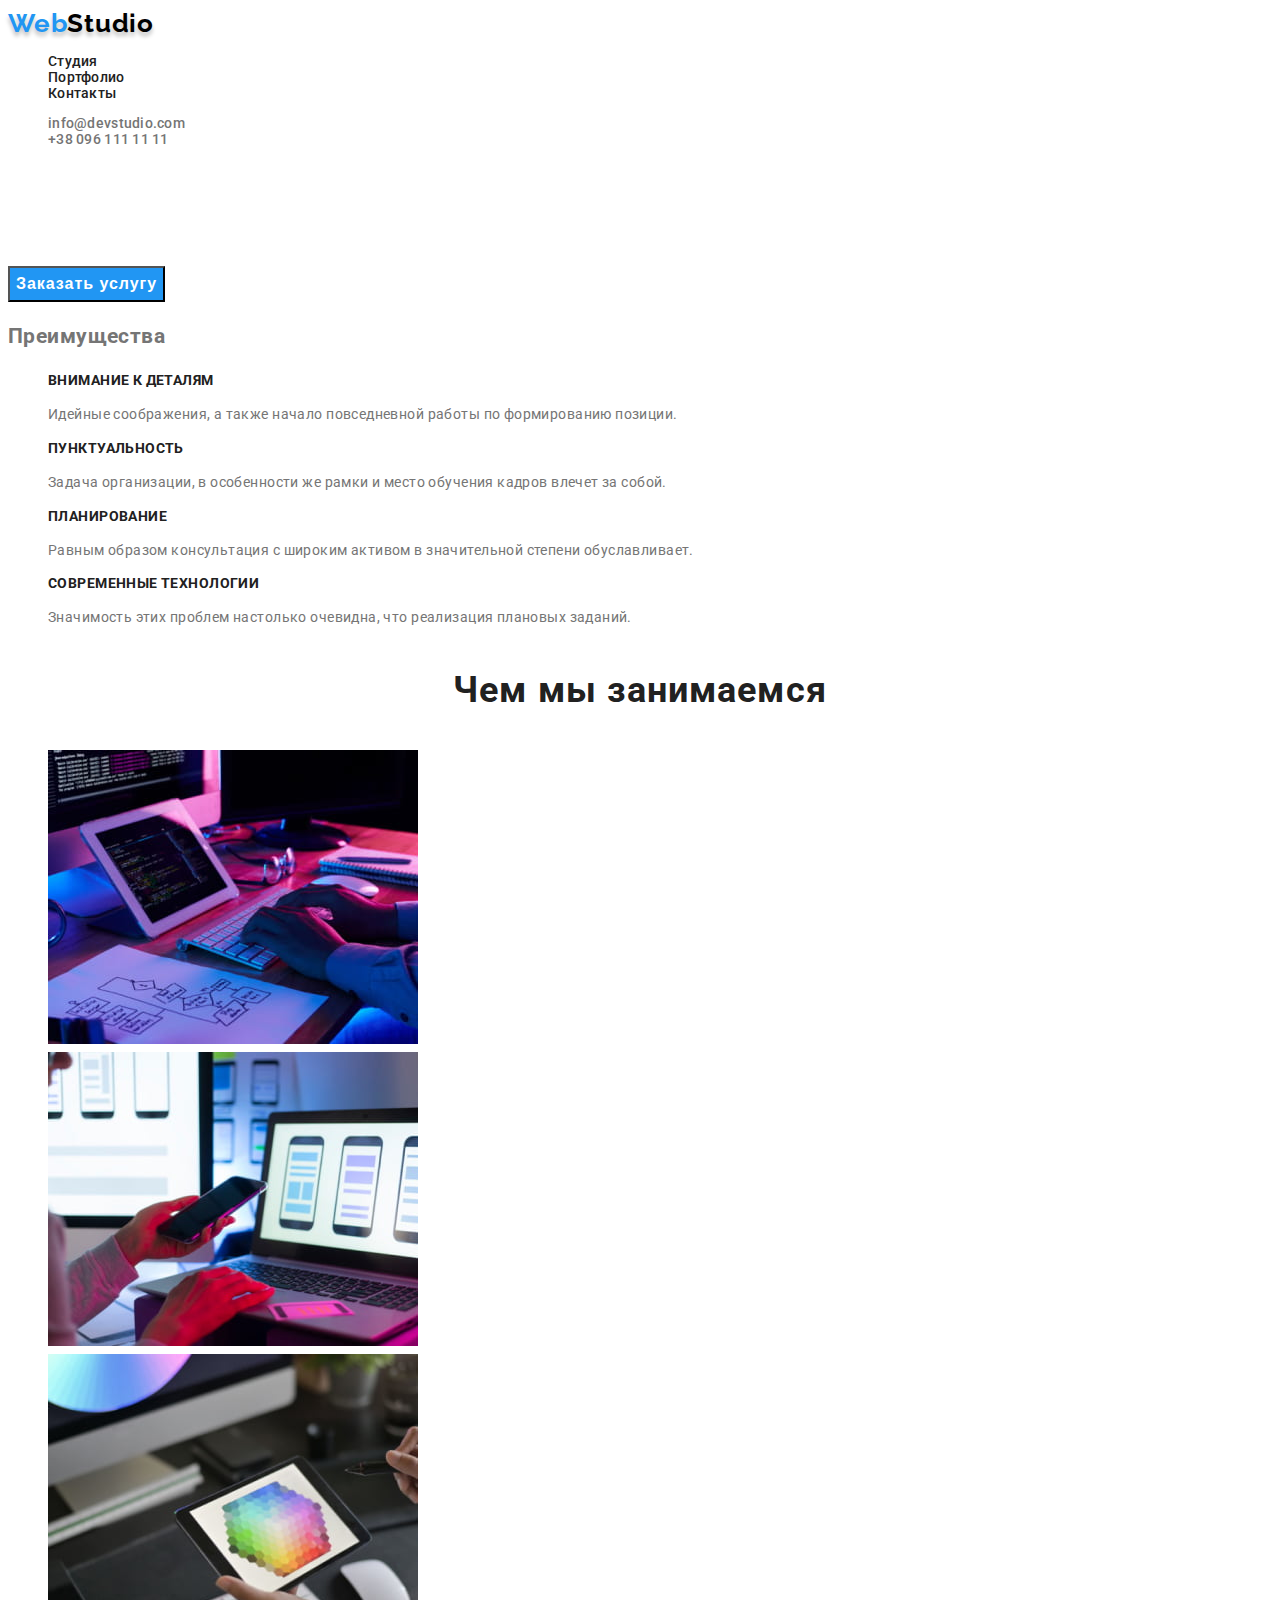
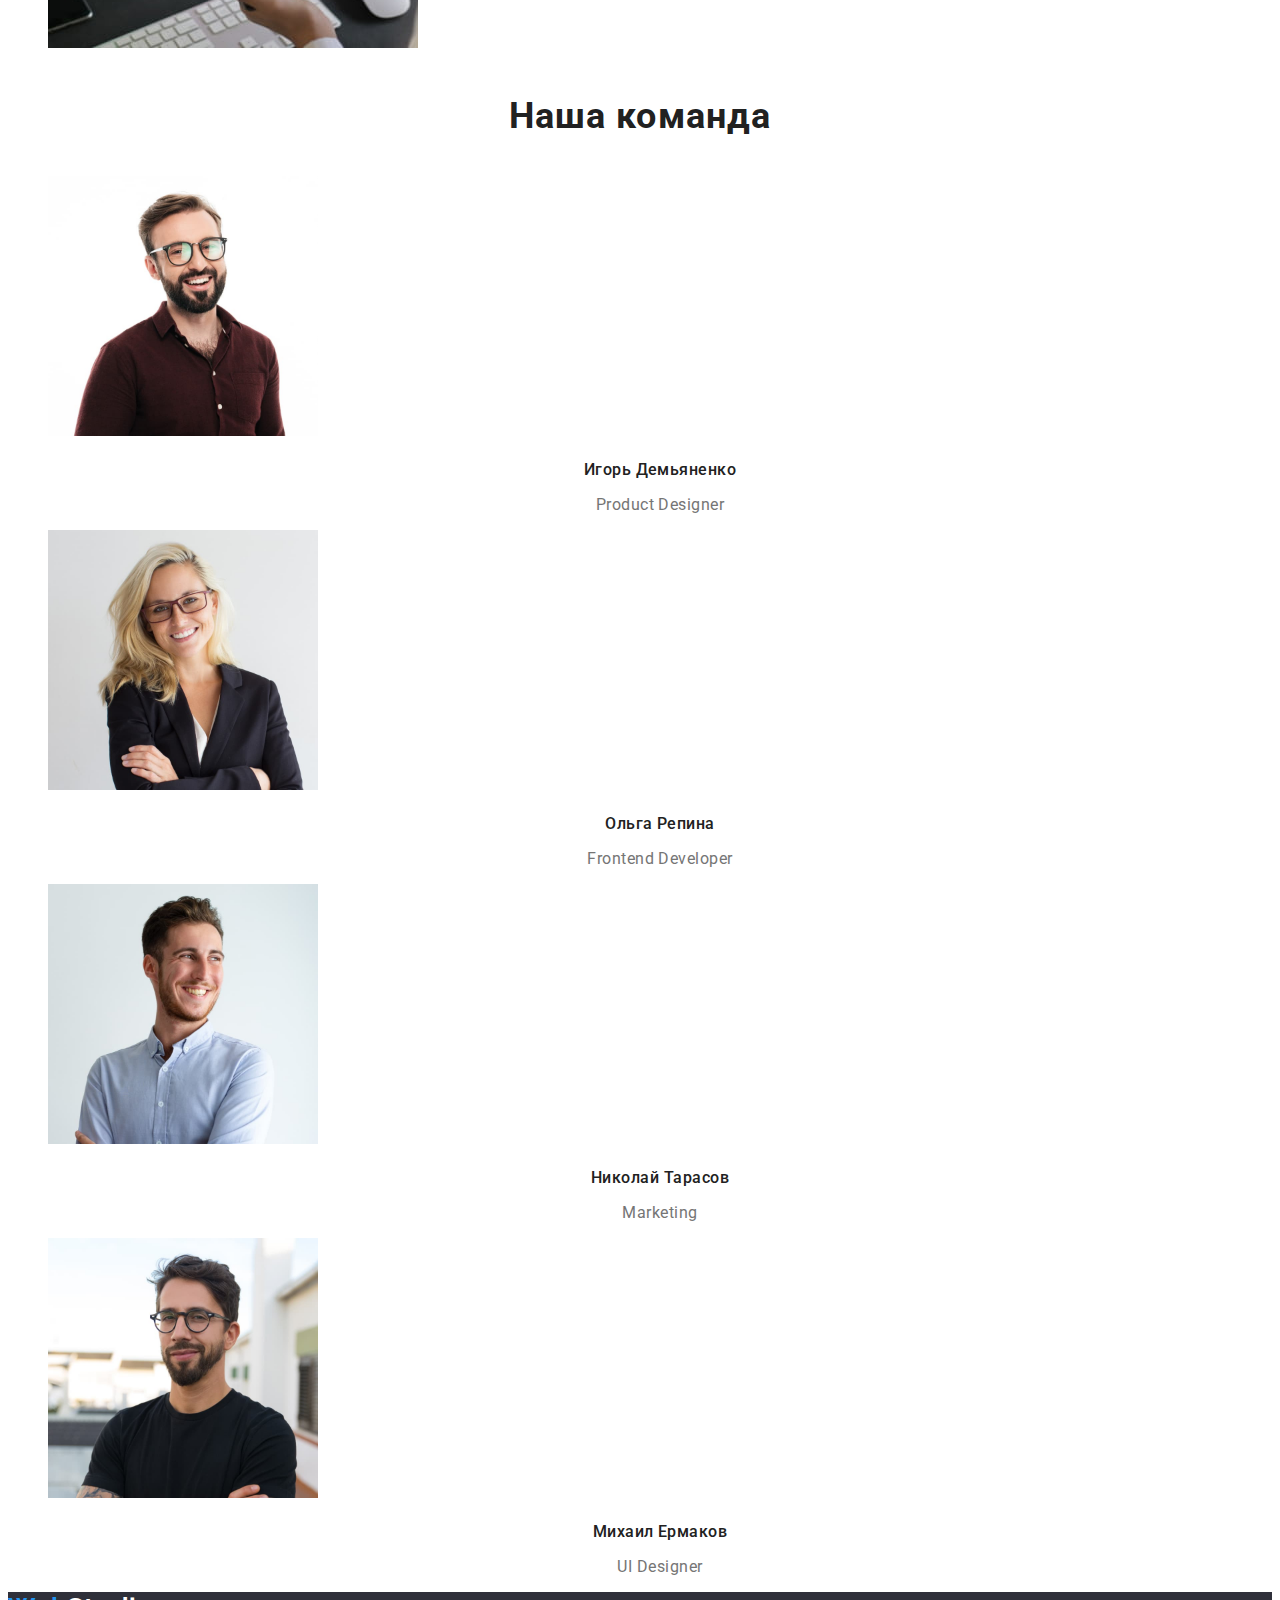
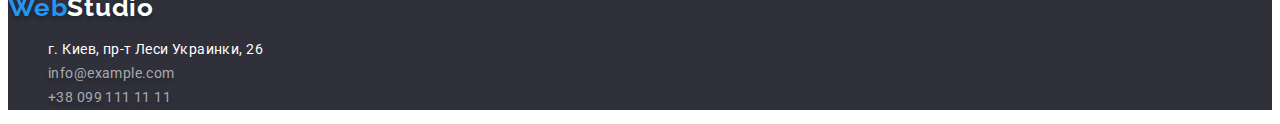
<file: index.html>
<!DOCTYPE html>
<html lang="ru">

<head>
    <meta charset="UTF-8">
    <meta http-equiv="X-UA-Compatible" content="IE=edge">
    <meta name="viewport" content="width=device-width, initial-scale=1.0">
    <title>Домашняя работа №2</title>
    <link rel="stylesheet" href="./css/styles.css">
    <style>
    @import url('https://fonts.googleapis.com/css2?family=Raleway:wght@700&family=Roboto:wght@400;500;700;900&display=swap');
    </style>
</head>

<body>
    <!-- Хедер веб сайта -->
    <header>
        <a class="link logo" href="./index.html">Web<span class="logo-span link">Studio</span></a>

        <!-- Навигация  -->
        <nav class="nav">
            <ul class="nav-list list">
                <li>
                    <a class="link" href="">Студия</a>
                </li>
                <li>
                    <a class="link" href="./portfolio.html">Портфолио</a>
                </li>
                <li>
                    <a class="link" href="">Контакты</a>
                </li>
            </ul>
        </nav>

        <!-- Контакты -->
        <div class="nav-contacts">
            <ul class="contact-list list">
                <li>
                    <a class="link contacts" href="">info@devstudio.com</a>
                </li>
                <li>
                    <a class="link contacts" href="">+38 096 111 11 11</a>
                </li>
            </ul>
        </div>

    </header>
    
    <!-- Основной контент сайта -->
    <main>
        <!-- Герой -->
        <section class="hero">
            <h1 class="hero-heading">ЭФФЕКТИВНЫЕ РЕШЕНИЯ ДЛЯ ВАШЕГО БИЗНЕСА</h1>
            <button class="hero-btn" type="button">Заказать услугу</button>
        </section>

        <!-- Преимущества -->
        <section class="advantage">
            <h2>Преимущества</h2>
            <ul class="advantage-list list">
                <li>
                    <h3>Внимание к деталям</h3>
                    <p>Идейные соображения, а также начало повседневной работы по формированию позиции.</p>
                </li>
                <li>
                    <h3>Пунктуальность</h3>
                    <p>Задача организации, в особенности же рамки и место обучения кадров влечет за собой.</p>
                </li>
                <li>
                    <h3>Планирование</h3>
                    <p>Равным образом консультация с широким активом в значительной степени обуславливает.</p>
                </li>
                <li>
                    <h3>Современные технологии</h3>
                    <p>Значимость этих проблем настолько очевидна, что реализация плановых заданий.</p>
                </li>
            </ul>
        </section>

        <!-- О компании -->
        <section class="about">
            <h2>Чем мы занимаемся</h2>
            <ul class="about-list list">
                <li>
                    <img src="./images/aboutImage1.jpeg" alt="Фото програмиста за работой" width="370">
                </li>
                <li>
                    <img src="./images/aboutImage2.jpeg" alt="Фото дезайнера за работой" width="370">
                </li>
                <li>
                    <img src="./images/aboutImage3.jpeg" alt="Фото дизайнера за работой" width="370">
                </li>
            </ul>
        </section>

        <!-- Команда компании -->
        <section class="team" >
            <h2>Наша команда</h2>
            <ul class="team-list list">
                <li>
                    <img src="./images/teamcard1.jpg" alt="Фото Игоря Демянова" width="270">
                    <h3>Игорь Демьяненко</h3>
                    <p>Product Designer</p>
                </li>
                <li>
                    <img src="./images/teamcard2.jpg" alt="Фото Ольшги Репеной" width="270">
                    <h3>Ольга Репина</h3>
                    <p>Frontend Developer</p>
                </li>
                <li>
                    <img src="./images/teamcard3.jpg" alt="Фото Николая Тарасова" width="270">
                    <h3>Николай Тарасов</h3>
                    <p>Marketing</p>
                </li>
                <li>
                    <img src="./images/teamcard4.jpg" alt="Фото Михаила Ермакова" width="270">
                    <h3>Михаил Ермаков</h3>
                    <p>UI Designer</p>
                </li>
            </ul>
        </section>
    </main>

    <!-- Подвал веб сайта -->
    <footer class="footer">
        <a class="link logo" href="./index.html">Web<span class="logo-span link">Studio</span></a>
        <ul class="fotter-list list">
            <li>
                <address class="address">г. Киев, пр-т Леси Украинки, 26</address>
            </li>
            <li>
                <a class="link footer-contacts" href="">info@example.com</a>
            </li>
            <li>
                <a class="link footer-contacts" href="">+38 099 111 11 11</a>
            </li>
        </ul>

    </footer>
</body>

</html>
</file>
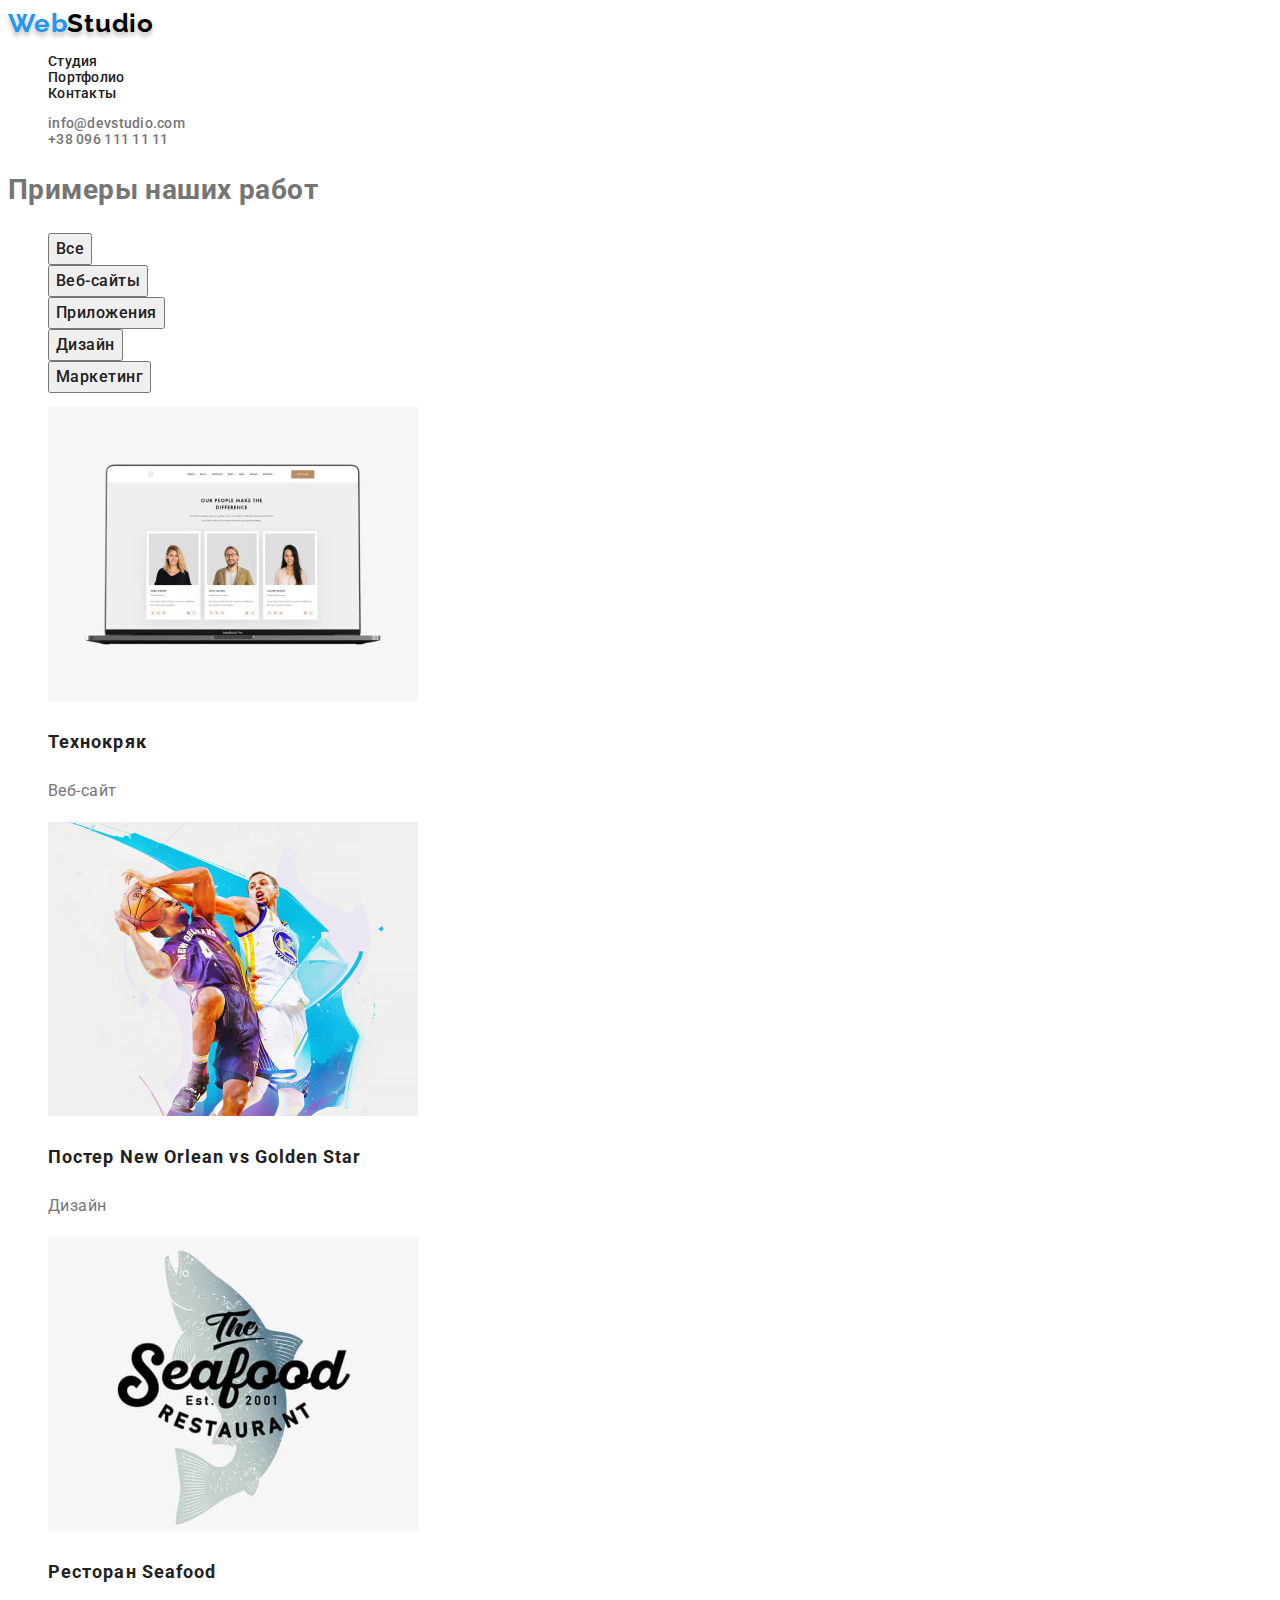
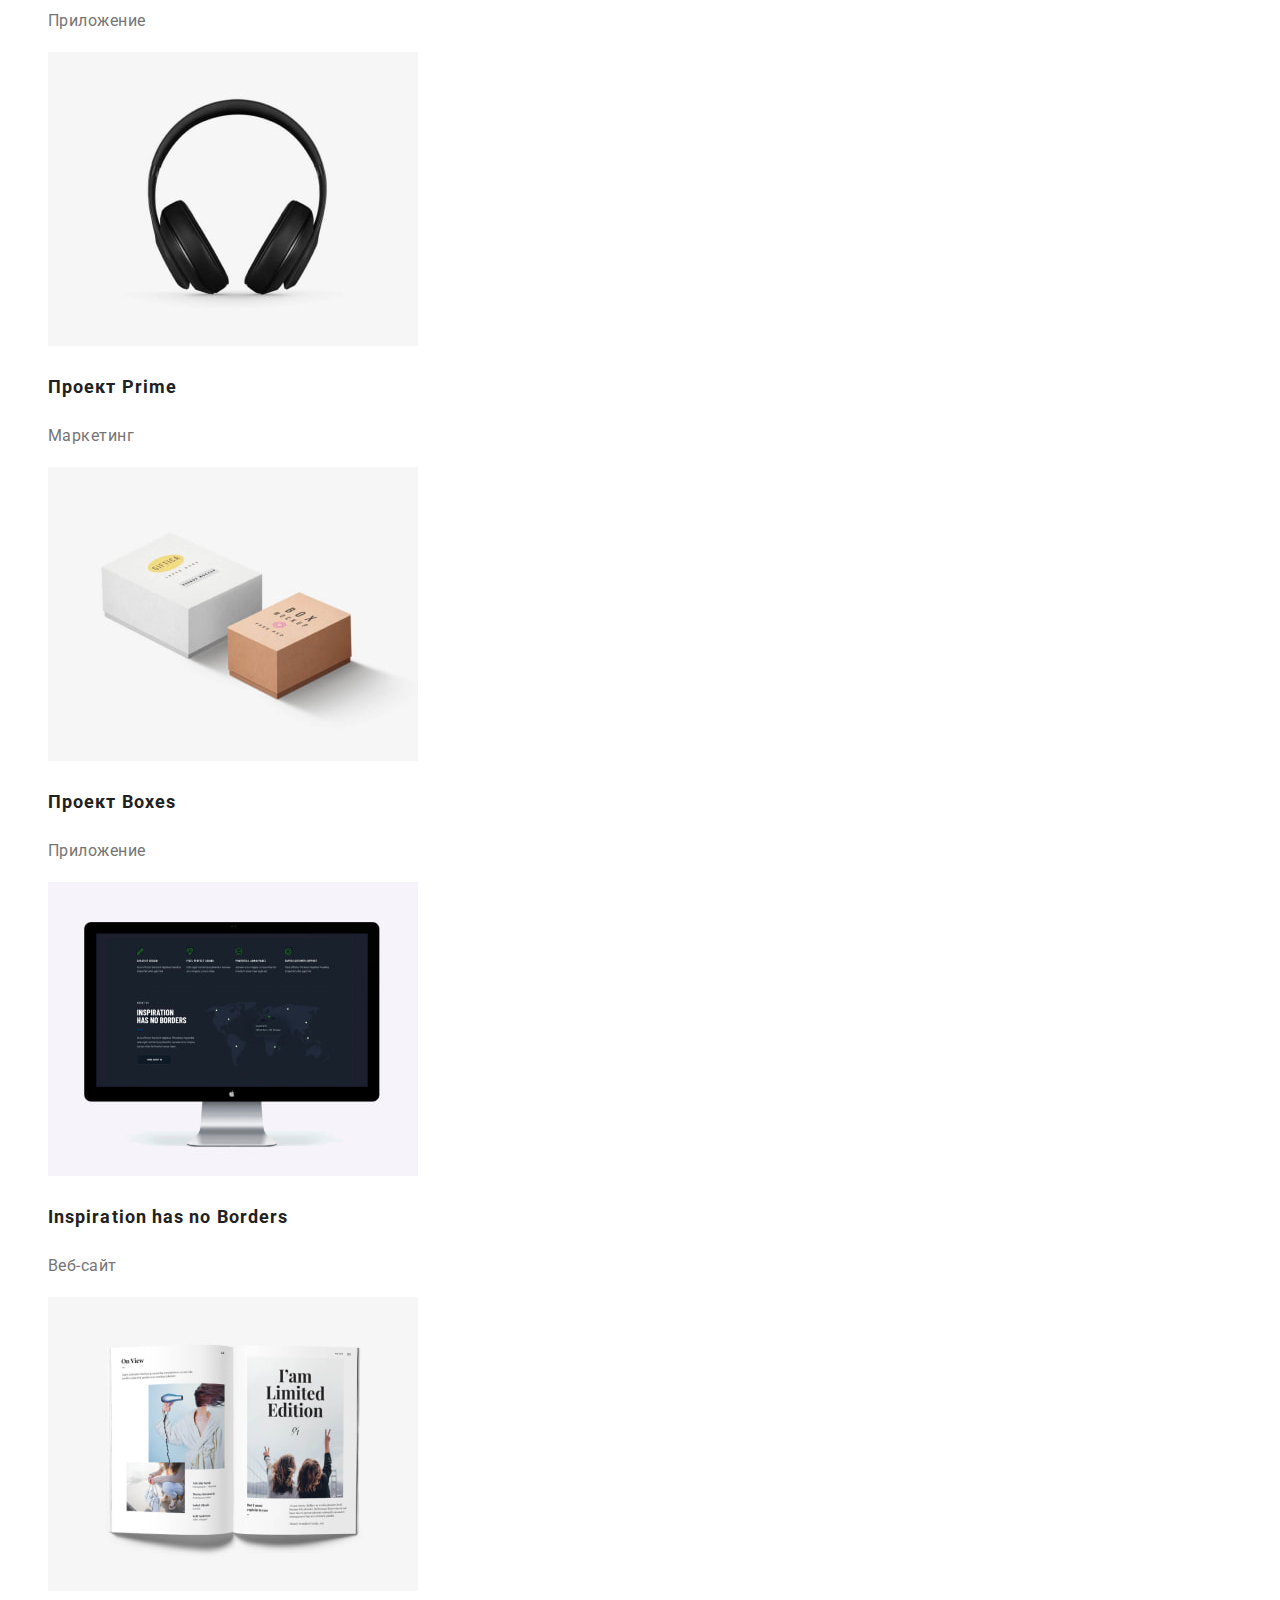
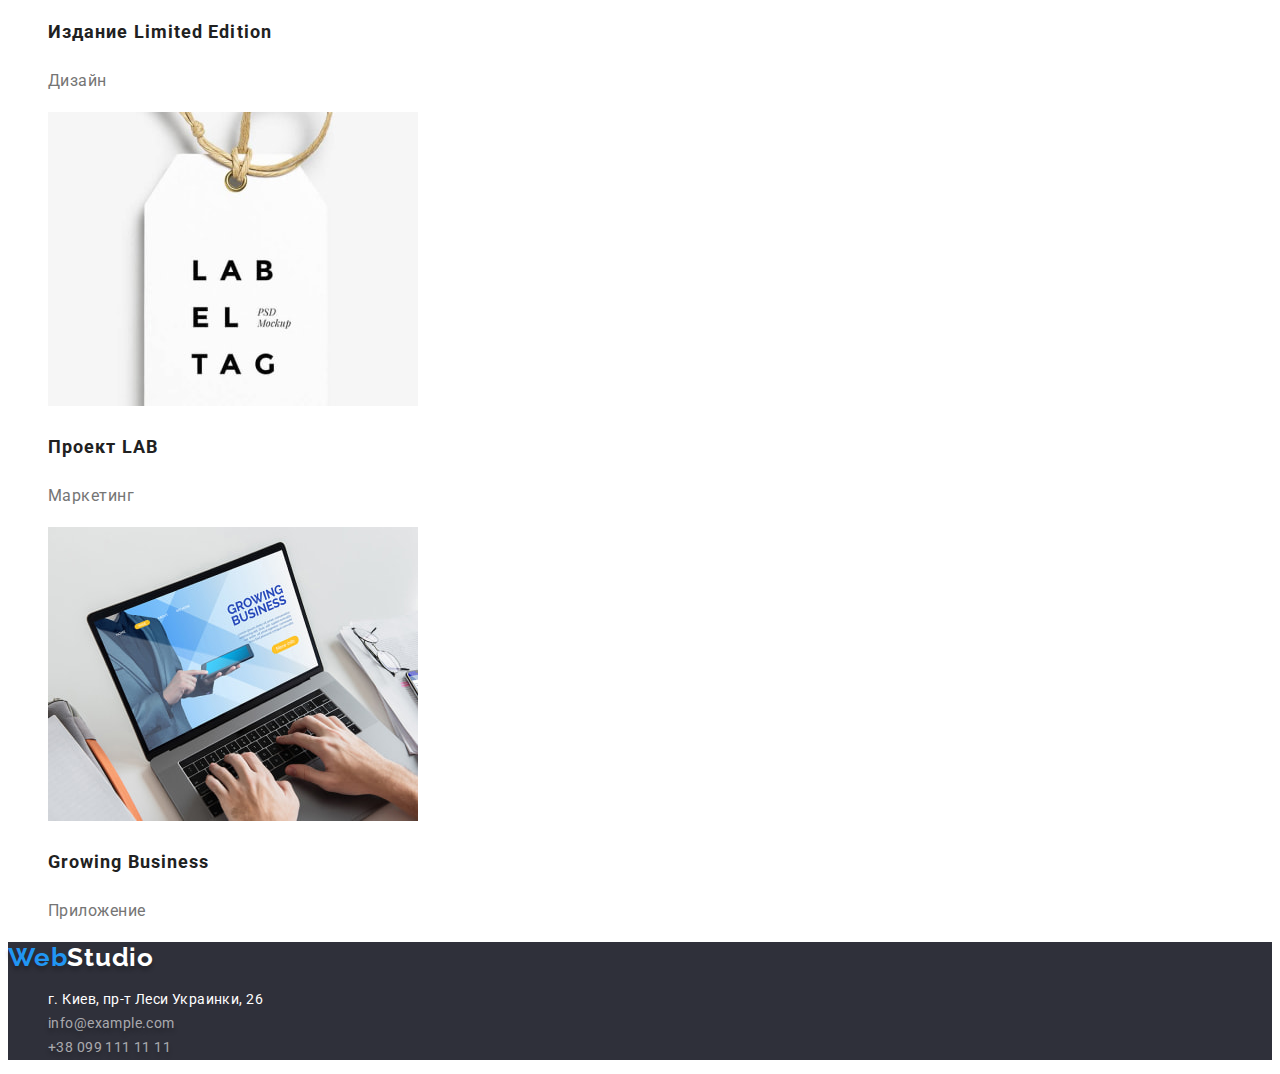
<file: portfolio.html>
<!DOCTYPE html>
<html lang="ru">
<head>
    <meta charset="UTF-8">
    <meta http-equiv="X-UA-Compatible" content="IE=edge">
    <meta name="viewport" content="width=device-width, initial-scale=1.0">
    <title>Портфолио</title>
    <link rel="stylesheet" href="./css/styles.css">
    <style>
        @import url('https://fonts.googleapis.com/css2?family=Raleway:wght@700&family=Roboto:wght@400;500;700;900&display=swap');
    </style>
</head>

<body>
    <!-- Хедер веб сайта -->
    <header>
        <a class="link logo" href="./index.html">Web<span class="logo-span link">Studio</span></a>
    
        <!-- Навигация  -->
        <nav class="nav">
            <ul class="nav-list list">
                <li>
                    <a class="link" href="">Студия</a>
                </li>
                <li>
                    <a class="link" href="./portfolio.html">Портфолио</a>
                </li>
                <li>
                    <a class="link" href="">Контакты</a>
                </li>
            </ul>
        </nav>
    
        <!-- Контакты -->
        <div class="nav-contacts">
            <ul class="contact-list list">
                <li>
                    <a class="link contacts" href="">info@devstudio.com</a>
                </li>
                <li>
                    <a class="link contacts" href="">+38 096 111 11 11</a>
                </li>
            </ul>
        </div>
    
    </header>

    <!-- Основной контент сайта -->
    <main>

        <!-- Примеры работ и фильтр-->
        <section class="portfolio" >
            <h1>Примеры наших работ</h1>
            
            <!-- Фильтр проэктов -->
            <ul class="portfolio-list list" >
                <li>
                    <button class="portfolio-btn" type="button">Все</button>
                </li>
                <li>
                    <button class="portfolio-btn" type="button">Веб-сайты</button>
                </li>
                <li>
                    <button class="portfolio-btn" type="button">Приложения</button>
                </li>
                <li>
                    <button class="portfolio-btn" type="button">Дизайн</button>
                </li>
                <li>
                    <button class="portfolio-btn" type="button">Маркетинг</button>
                </li>
            </ul>

            <!-- Картинки примеров проэктов в портфолио -->
            <div class="projects" >
                <ul class="projects-list list" >
                    <li>
                        <img src="./images/portfolioProject1.jpg" alt="Веб-сайт Технокряк" width="370">
                        <h2>Texнокряк</h2>
                        <p>Веб-сайт</p>
                    </li>
                    <li>
                        <img src="./images/portfolioProject2.jpg" alt="Дизайн Постера Нового Орлеана против Голбен Стар"
                            width="370">
                        <h2>Постер New Orlean vs Golden Star</h2>
                        <p>Дизайн</p>
                    </li>
                    <li>
                        <img src="./images/portfolioProject3.jpg" alt="Приложение Ресторана Сифуб" width="370">
                        <h2>Ресторан Seafood</h2>
                        <p>Приложение</p>
                    </li>
                    
                    <li>
                        <img src="./images/portfolioProject4.jpg" alt="Маркетинг Проекта Прайм" width="370">
                        <h2>Проект Prime</h2>
                        <p>Маркетинг</p>
                    </li>
                    <li>
                        <img src="./images/portfolioProject5.jpg" alt="Приложение проэкта коробок" width="370">
                        <h2>Проект Boxes</h2>
                        <p>Приложение</p>
                    </li>
                    <li>
                        <img src="./images/portfolioProject6.jpg" alt="Веб-сайт компании вдохновение не имеет границ" width="370">
                        <h2>Inspiration has no Borders</h2>
                        <p>Веб-сайт</p>
                    </li>
                    <li>
                        <img src="./images/portfolioProject7.jpg" alt="Дизайн издания Лимитед Эдишн" width="370">
                        <h2>Издание Limited Edition</h2>
                        <p>Дизайн</p>
                    </li>
                    <li>
                        <img src="./images/portfolioProject8.jpg" alt="Маркетинг проэкта ЛАБ" width="370">
                        <h2>Проект LAB</h2>
                        <p>Маркетинг</p>
                    </li>
                    <li>
                        <img src="./images/portfolioProject9.jpg" alt="Приложение компании Растущий бизнес" width="370">
                        <h2>Growing Business</h2>
                        <p>Приложение</p>
                    </li>
                </ul>
            </div>
        

        </section>

    </main>

<!-- Подвал веб сайта -->
<footer class="footer">
    <a class="link logo" href="./index.html">Web<span class="logo-span link">Studio</span></a>
    <ul class="fotter-list list">
        <li>
            <address class="address">г. Киев, пр-т Леси Украинки, 26</address>
        </li>
        <li>
            <a class="link footer-contacts" href="">info@example.com</a>
        </li>
        <li>
            <a class="link footer-contacts" href="">+38 099 111 11 11</a>
        </li>
    </ul>

</footer>

</body>
</html>
</file>
<file: css/styles.css>
/* 
Основной цвет фона #FFFFFF
Цвет фона подвала сайта и Героя #2F303A
Основной цвет текста - #757575
Вторичный цвет текста- #212121
Акцент текста - #2196F3
Заглавный текст Героя - #FFFFFF
Логотип подвал #2196F3 и #FFFFFF
Логотип хэдер #2196F3 и #000000
Тень логотипа - #000000
Кнопка героя: фот - #2196F3 текст - #FFFFFF
Футер фон - ##2F303A
 */

/* Основные переменные */
:root {
  --main-bg-color: #ffffff;
  --button-bg-color: #2196f3;
  --footer-bg-color: #2f303a;
  --primary-text-color: #757575;
  --secondary-text-color: #212121;
  --accent-text-color: #2196f3;
  --button-text-color: #ffffff;
}

/* Основные параметры применяемые для наибольшего числа элементов */
body {
  background-color: var(--main-bg-color);
  color: var(--primary-text-color);
  list-style: none;
  font-family: "Roboto", sans-serif;
  font-weight: 400;
  font-size: 14px;
  line-height: 1.71;
  letter-spacing: 0.03em;
}

/* Общее оформление списков */
.list {
  list-style: none;
}

/* Общее оформление ссылок */
.link {
  text-decoration: none;
  color: var(--secondary-text-color);
}

/* Псевдоклассы для всех ссылок */
.link:hover,
.link:focus {
  color: var(--accent-text-color);
}

/* Логотип */
.logo {
  color: #2196f3;
  text-shadow: 0px 4px 4px rgba(0, 0, 0, 0.25);
  font-family: "Raleway", sans-serif;
  font-weight: 700;
  font-size: 26px;
  line-height: 1.2;
  letter-spacing: 0.03em;
}
/* Цвет логотипа в хэдере */
header .logo-span {
  color: #000000;
}

/* Панель навигации */
.nav-list,
.contact-list {
  font-weight: 500;
  font-size: 14px;
  line-height: 1.14;
  letter-spacing: 0.02em;
}

.nav-contacts .link {
  color: var(--primary-text-color);
}

.nav-contacts .link:focus,
.nav-contacts .link:hover {
  color: var(--accent-text-color);
}

.nav-contacts .footer-contacts {
  text-shadow: 0px 4px 4px rgba(0, 0, 0, 0.25);
}

/* Герой */
.hero {
}

.hero-heading {
  color: #ffffff;
  font-weight: 900;
  font-size: 44px;
  line-height: 1.36;
  text-align: center;
  letter-spacing: 0.06em;
  text-transform: uppercase;
}

.hero-btn {
  color: var(--button-text-color);
  background-color: var(--button-bg-color);
  cursor: pointer;
  font-weight: 700;
  font-size: 16px;
  line-height: 1.85;
  text-align: center;
  letter-spacing: 0.06em;
}

/* Преимущества */
.advantage h3 {
  color: var(--secondary-text-color);
  font-weight: 700;
  font-size: 14px;
  line-height: 1.14;
  letter-spacing: 0.03em;
  text-transform: uppercase;
}

/* О компании */
.about h2,
.team h2 {
  color: var(--secondary-text-color);
  font-weight: 700;
  font-size: 36px;
  line-height: 1.67;
  text-align: center;
  letter-spacing: 0.03em;
}

/* Команда компании - нет оформления на данном этапе */
.team h3 {
  color: var(--secondary-text-color);
  font-weight: 500;
  font-size: 16px;
  line-height: 1.19;
  text-align: center;
  letter-spacing: 0.03em;
}

.team p {
  font-weight: normal;
  font-size: 16px;
  line-height: 1.19;
  text-align: center;
  letter-spacing: 0.03em;
}

/* Портфолио */
.portfolio-btn {
  font-family: "Roboto", sans-serif;
  color: var(--secondary-text-color);
  font-weight: 500;
  font-size: 16px;
  line-height: 1.63;
  text-align: center;
  letter-spacing: 0.03em;
  cursor: pointer;
}

.portfolio-btn:hover,
.porfolio-btn:focus {
  background-color: var(--button-bg-color);
  color: #ffffff;
}

.projects h2 {
  color: var(--secondary-text-color);
  font-weight: 700;
  font-size: 18px;
  line-height: 2;
  letter-spacing: 0.06em;
}

.projects p {
  font-size: 16px;
  line-height: 1.88;
  letter-spacing: 0.03em;
}

/* Подвал сайта */
.footer {
  background-color: #2f303a;
}

.address {
  color: #ffffff;
  font-style: normal;
}

/* Цвет части логотипа подвала сайта */
footer .logo-span {
  color: #ffffff;
}

.footer-contacts {
  text-shadow: 0px 4px 4px rgba(0, 0, 0, 0.25);
  color: rgba(255, 255, 255, 0.6);
}
</file>
